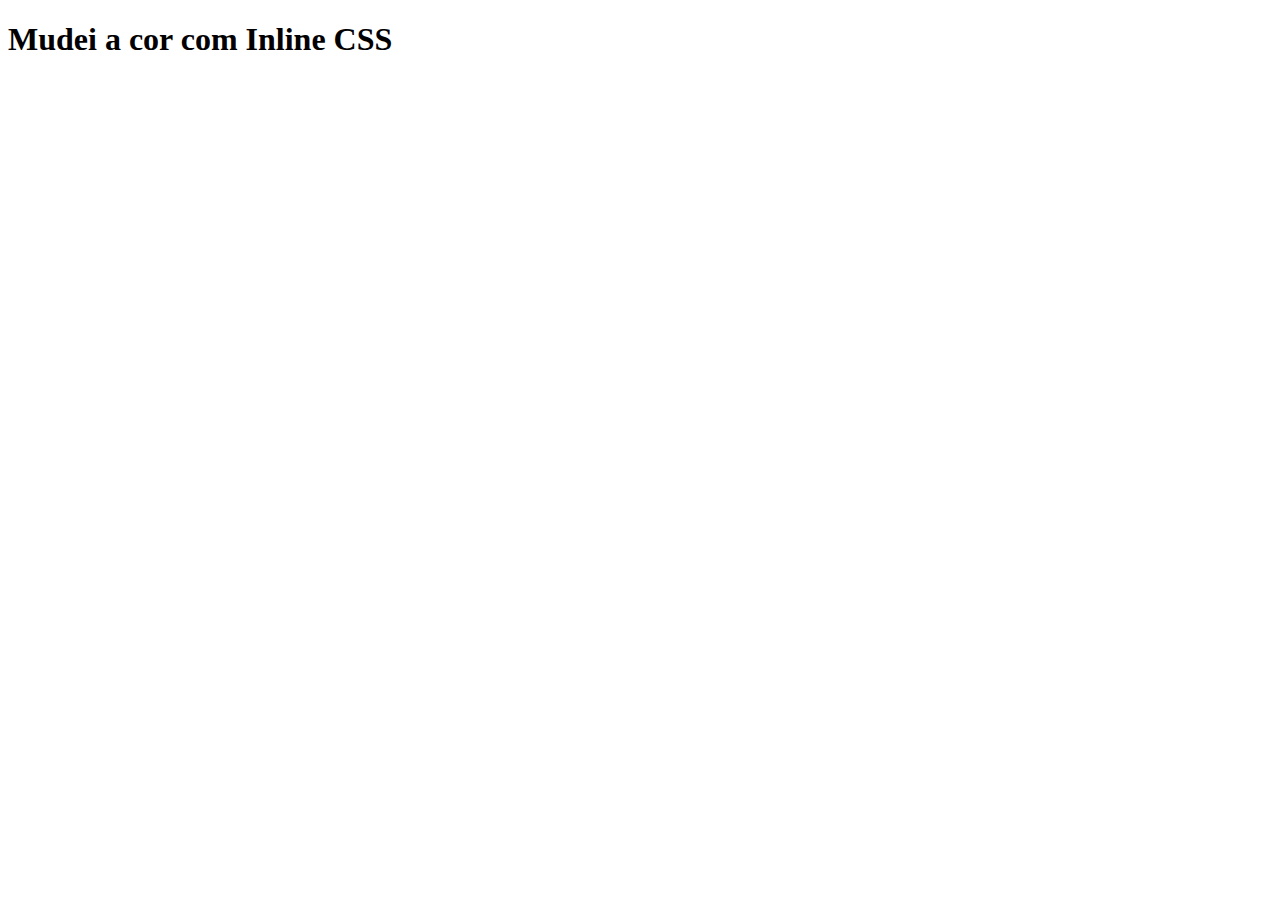
<file: 2_CSS/index.html>
<!DOCTYPE html>
<html lang="en">
<head>
    <meta charset="UTF-8">
    <meta http-equiv="X-UA-Compatible" content="IE=edge">
    <meta name="viewport" content="width=device-width, initial-scale=1.0">
    <title>CSS</title>
</head>
<body>
    <!--Este é um comentário muito bonito que não te conteúdo nenhum - atalho crtl + ; -->

    <!-- 1 - Inline CSS -->
    <h1>Mudei a cor com Inline CSS</h1>
</body>
</html>
</file>
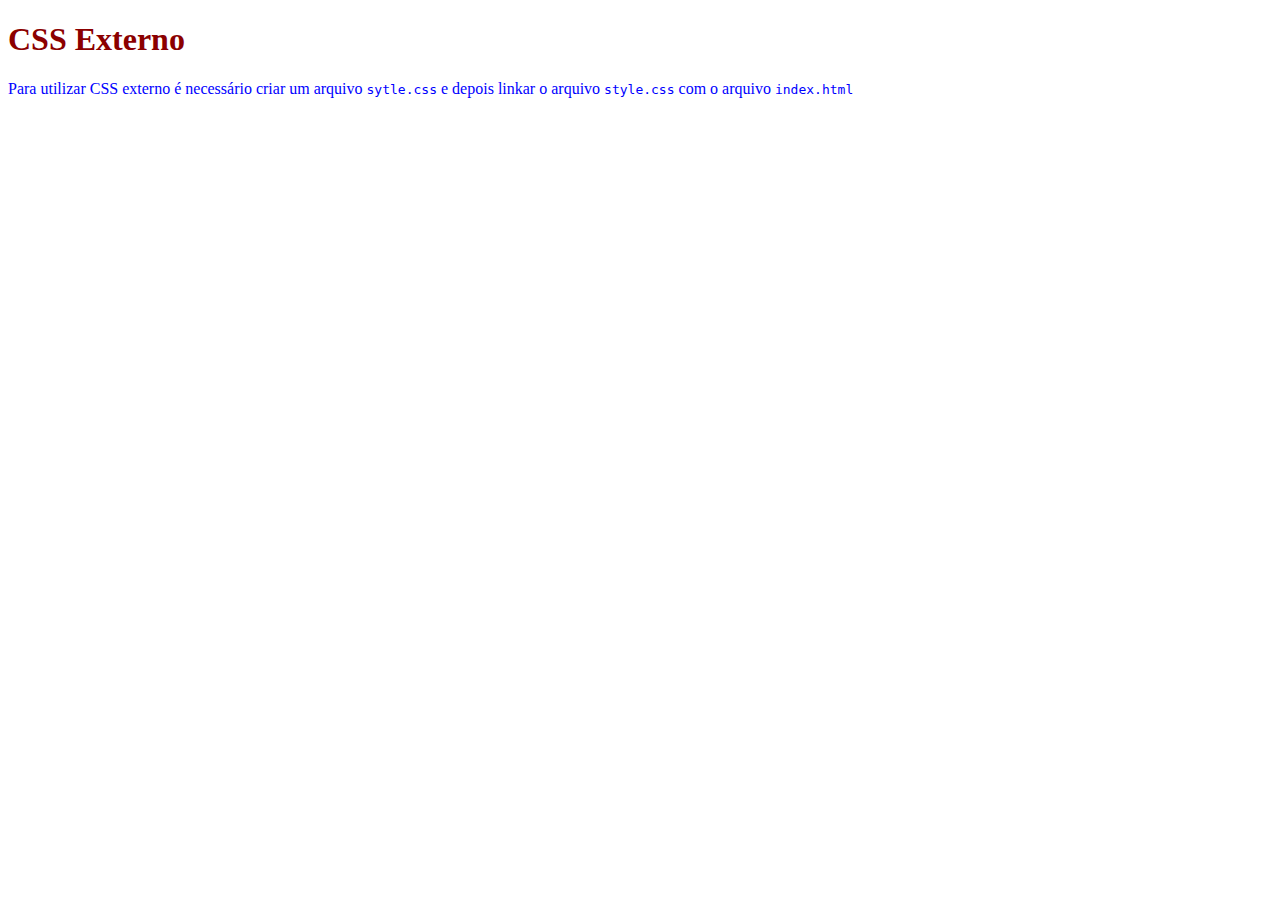
<file: 3_CSS_EXTERNO/index.html>
<!DOCTYPE html>
<html lang="en">
<head>
    <meta charset="UTF-8">
    <meta http-equiv="X-UA-Compatible" content="IE=edge">
    <meta name="viewport" content="width=device-width, initial-scale=1.0">
    <link rel="stylesheet" href="style.css">
    <title>CSS EXTERNO</title>
<body>
    <h1>CSS Externo</h1>

    <p>Para utilizar CSS externo é necessário criar um arquivo <code>sytle.css</code> 
 e depois linkar o arquivo <code>style.css</code> com o arquivo <code>index.html</code></p>
</body>
</html>
</file>
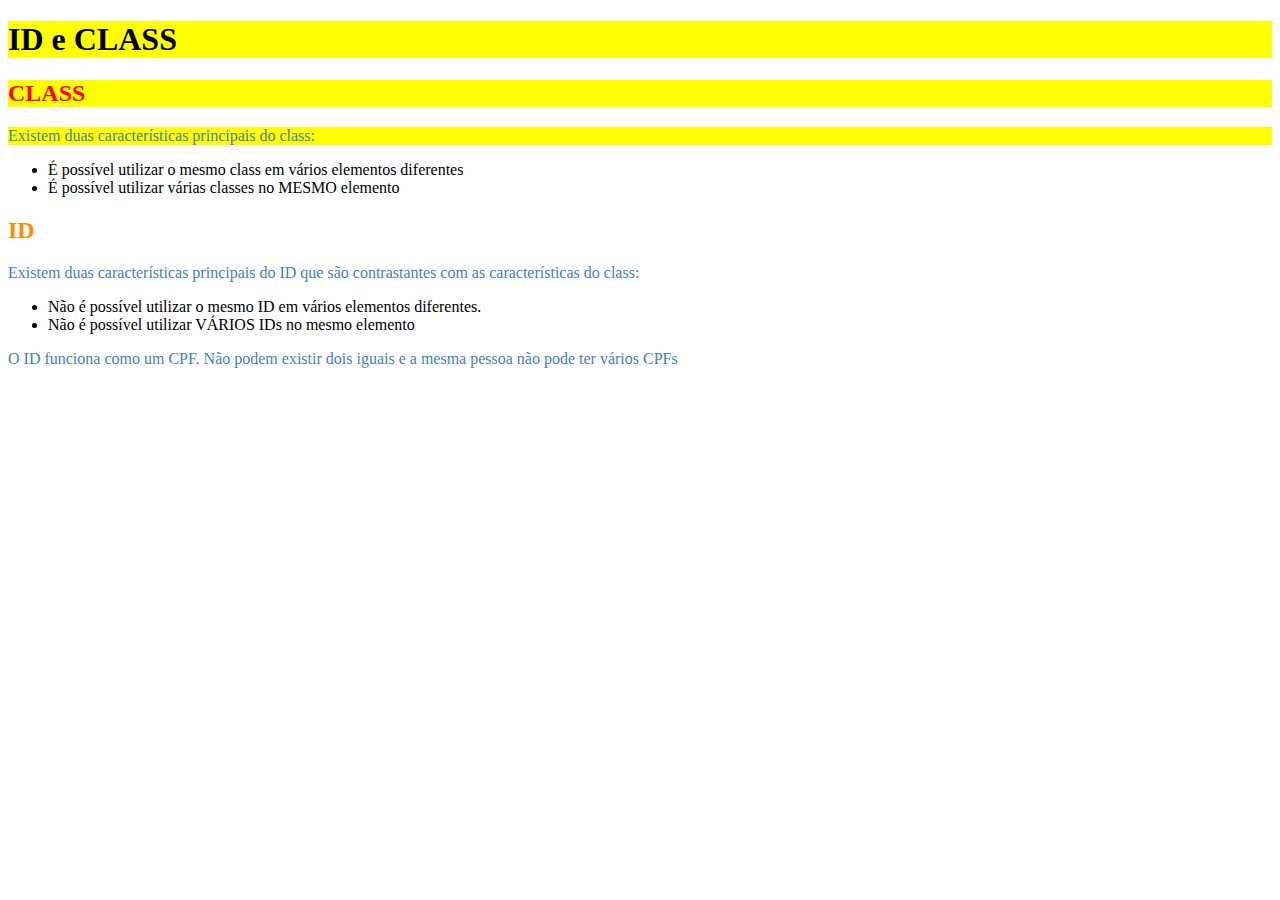
<file: 4_ID_CLASS/index.html>
<!DOCTYPE html>
<html lang="en">
<head>
    <meta charset="UTF-8">
    <meta name="viewport" content="width=device-width, initial-scale=1.0">
    <link rel="stylesheet" href="style.css">
    <title>ID e CLASS</title>
</head>
<body>
    <h1 class="fundo-amarelo">ID e CLASS</h1>

    <h2 class="fundo-amarelo texto-vermelho">CLASS</h2>
    <p class="fundo-amarelo">Existem duas características principais do class:</p>
    <ul>
        <li>É possível utilizar o mesmo class em vários elementos diferentes</li>
        <li>É possível utilizar várias classes no MESMO elemento</li>
    </ul>

    <h2 id="titulo-h2">ID</h2>
    <p>Existem duas características principais do ID que são contrastantes com as características do class:</p>
    <ul>
        <li>Não é possível utilizar o mesmo ID em vários elementos diferentes.</li>
        <li>Não é possível utilizar VÁRIOS IDs no mesmo elemento</li>
    </ul>
    <p>O ID funciona como um CPF. Não podem existir dois iguais e a mesma pessoa não pode ter vários CPFs</p>
</body>
</html>
</file>
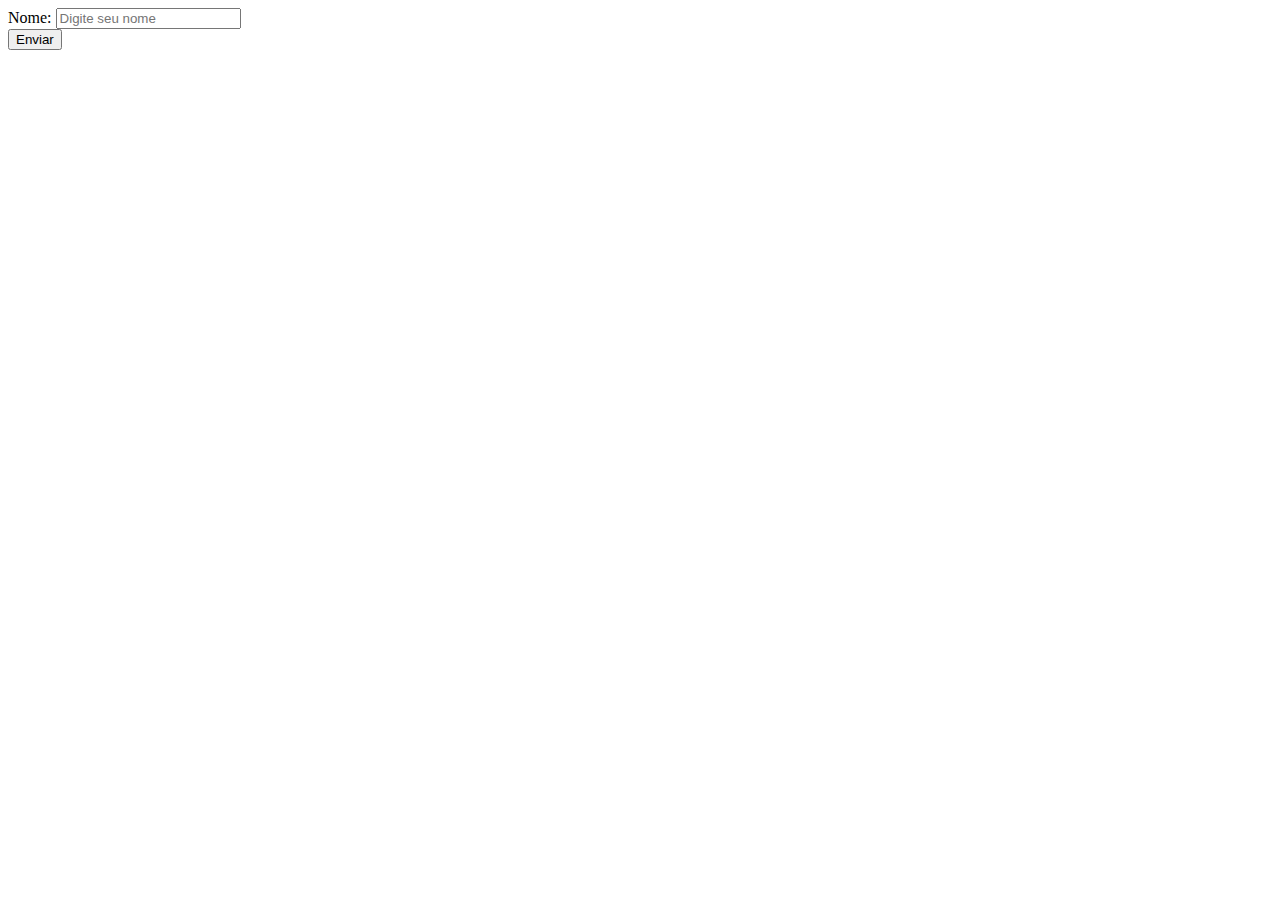
<file: 1_FORMULARIOS/1_form_basico/index.html>
<!DOCTYPE html>
<html lang="en">
<head>
    <meta charset="UTF-8">
    <meta http-equiv="X-UA-Compatible" content="IE=edge">
    <meta name="viewport" content="width=device-width, initial-scale=1.0">
    <title>Document</title>
</head>
<body>
    <form action="">
        <div>
            <label for="nome">Nome:</label>
            <input type="text" id="nome" placeholder="Digite seu nome" required> 

        </div>
        <button>Enviar</button>
    </form>
</body>
</html>
</file>
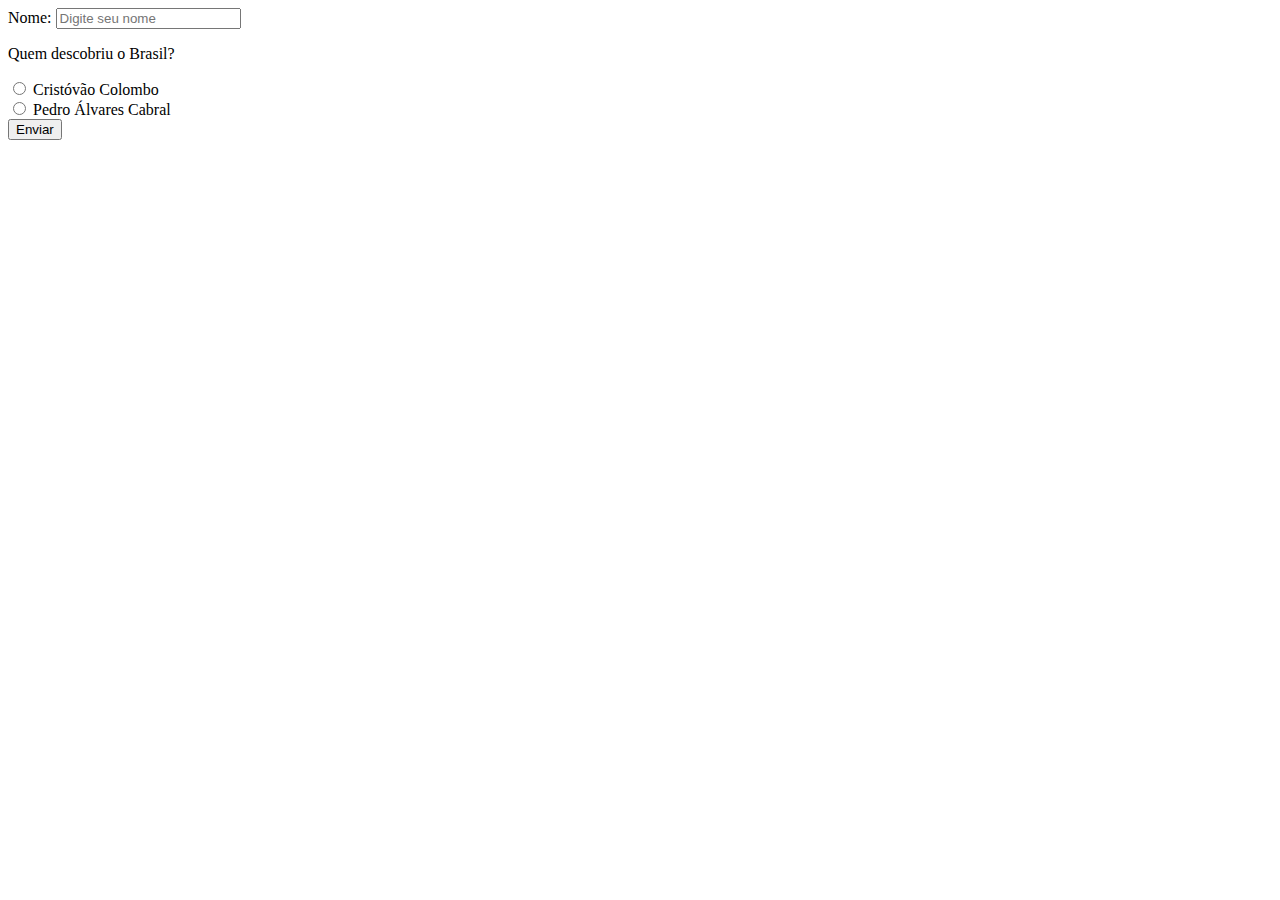
<file: 1_FORMULARIOS/2_input_radio/index.html>
<!DOCTYPE html>
<html lang="en">
<head>
    <meta charset="UTF-8">
    <meta http-equiv="X-UA-Compatible" content="IE=edge">
    <meta name="viewport" content="width=device-width, initial-scale=1.0">
    <title>Document</title>
</head>
<body>
    <form action="">
        <div>
            <label for="nome">Nome:</label>
            <input type="text" id="nome" placeholder="Digite seu nome" required> 

        </div>

        <!-- input radio -->
        <div>
            <p>Quem descobriu o Brasil?</p>

            <div>
                <input type="radio" id="colombo" name="descobriu">
                <label for="colombo">Cristóvão Colombo</label>
            </div>
            <div>
                <input type="radio" id="cabral" name="descobriu">
                <label for="cabral">Pedro Álvares Cabral</label>
            </div>
        </div>

        <button>Enviar</button>
    </form>
</body>
</html>
</file>
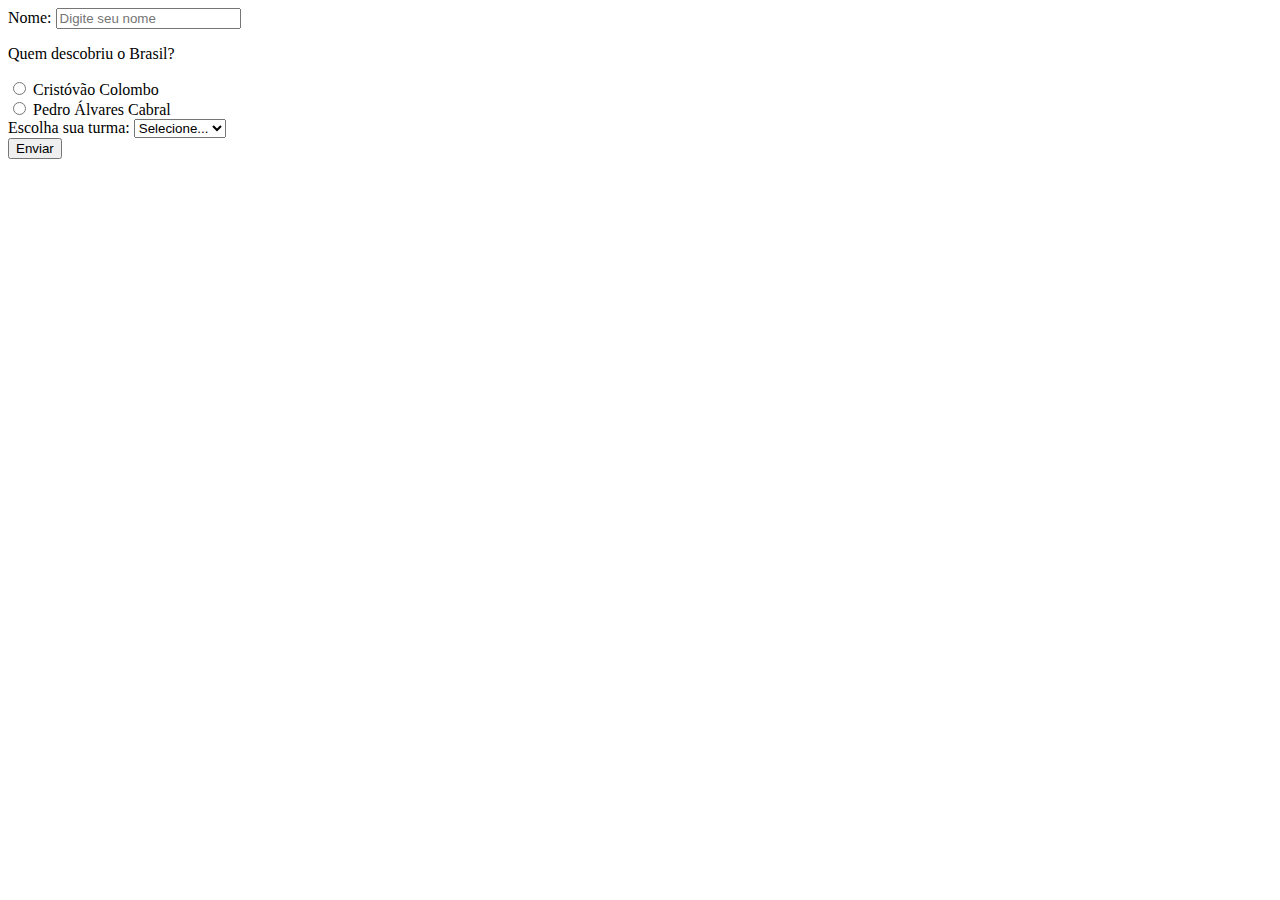
<file: 1_FORMULARIOS/3_select/index.html>
<!DOCTYPE html>
<html lang="en">
<head>
    <meta charset="UTF-8">
    <meta http-equiv="X-UA-Compatible" content="IE=edge">
    <meta name="viewport" content="width=device-width, initial-scale=1.0">
    <title>Document</title>
</head>
<body>
    <form action="">
        <div>
            <label for="nome">Nome:</label>
            <input type="text" id="nome" placeholder="Digite seu nome" required> 

        </div>

        <!-- input radio -->
        <div>
            <p>Quem descobriu o Brasil?</p>

            <div>
                <input type="radio" id="colombo" name="descobriu">
                <label for="colombo">Cristóvão Colombo</label>
            </div>
            <div>
                <input type="radio" id="cabral" name="descobriu">
                <label for="cabral">Pedro Álvares Cabral</label>
            </div>
        </div>

        <!-- select -->
        <div>
            <label for="turma">Escolha sua turma:</label>
            <select name="turma" id="turma">
                <option disabled selected> Selecione...</option>
                <option value="01TA">01TA</option>
                <option value="01TB">01TB</option>
                <option value="01TC">01TC</option>
            </select>
        </div>

        <button>Enviar</button>
    </form>
</body>
</html>
</file>
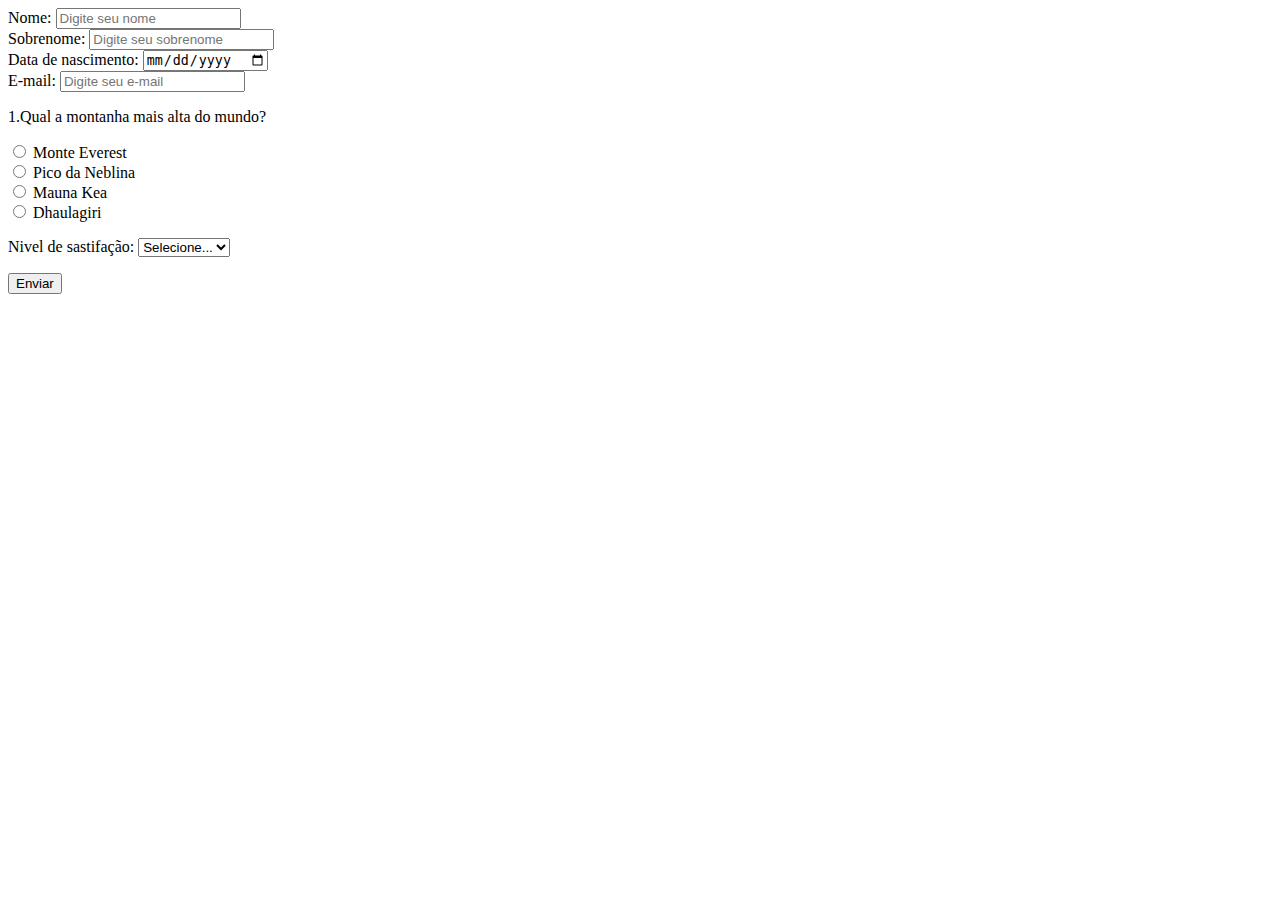
<file: 1_FORMULARIOS/4_atividade/index.html>
<!DOCTYPE html>
<html lang="en">
<head>
    <meta charset="UTF-8">
    <meta http-equiv="X-UA-Compatible" content="IE=edge">
    <meta name="viewport" content="width=device-width, initial-scale=1.0">
    <title>Document</title>
</head>
<body>
    <form action="">
        <div>
            <label for="nome">Nome:</label>
            <input type="text" id="nome" placeholder="Digite seu nome" requiered>
        </div>
        <div>
            <label for="sobrenome">Sobrenome:</label>
            <input type="text" id="sobrenome" placeholder="Digite seu sobrenome" requiered>
        </div>
        <div>
            <label for="nascimento">Data de nascimento:</label>
            <input type="date" id="nascimento" placeholder="Digite sua data de nascimento" requiered>
        </div>
        <div>
            <label for="email">E-mail:</label>
            <input type="email" id="email" placeholder="Digite seu e-mail" requiered>
        </div>
        <p></p>
        <div>
            <p>1.Qual a montanha mais alta do mundo?</p>

            <div>
                <input type="radio" id="everest" name="mais alta">
                <label for="everest">Monte Everest</label>
            </div>
            <div>
                
                <input type="radio" id="pico" name="mais alta">
                <label for="pico">Pico da Neblina</label>
            </div>
            <div>
                <input type="radio" id="kea" name="mais alta">
                <label for="kea">Mauna Kea</label>
            </div>
            <div>
                <input type="radio" id="dhaulagiri" name="mais alta">
                <label for="dhaulagiri">Dhaulagiri</label>
            </div>
            <p></p>
            <div>
                <label for="nivel">Nivel de sastifação:</label>
                <select name="nivel" id="nivel">
                    <option disabled selected> Selecione...</option>
                    <option value="pessimo">Péssimo</option>
                    <option value="ruim">Ruim</option>
                    <option value="bom">Bom</option>
                    <option value="bom">Ótimo</option>
                </select>
            </div>
            <p></p>
            <button>Enviar</button>
    </form>
</body>
</html>
</file>
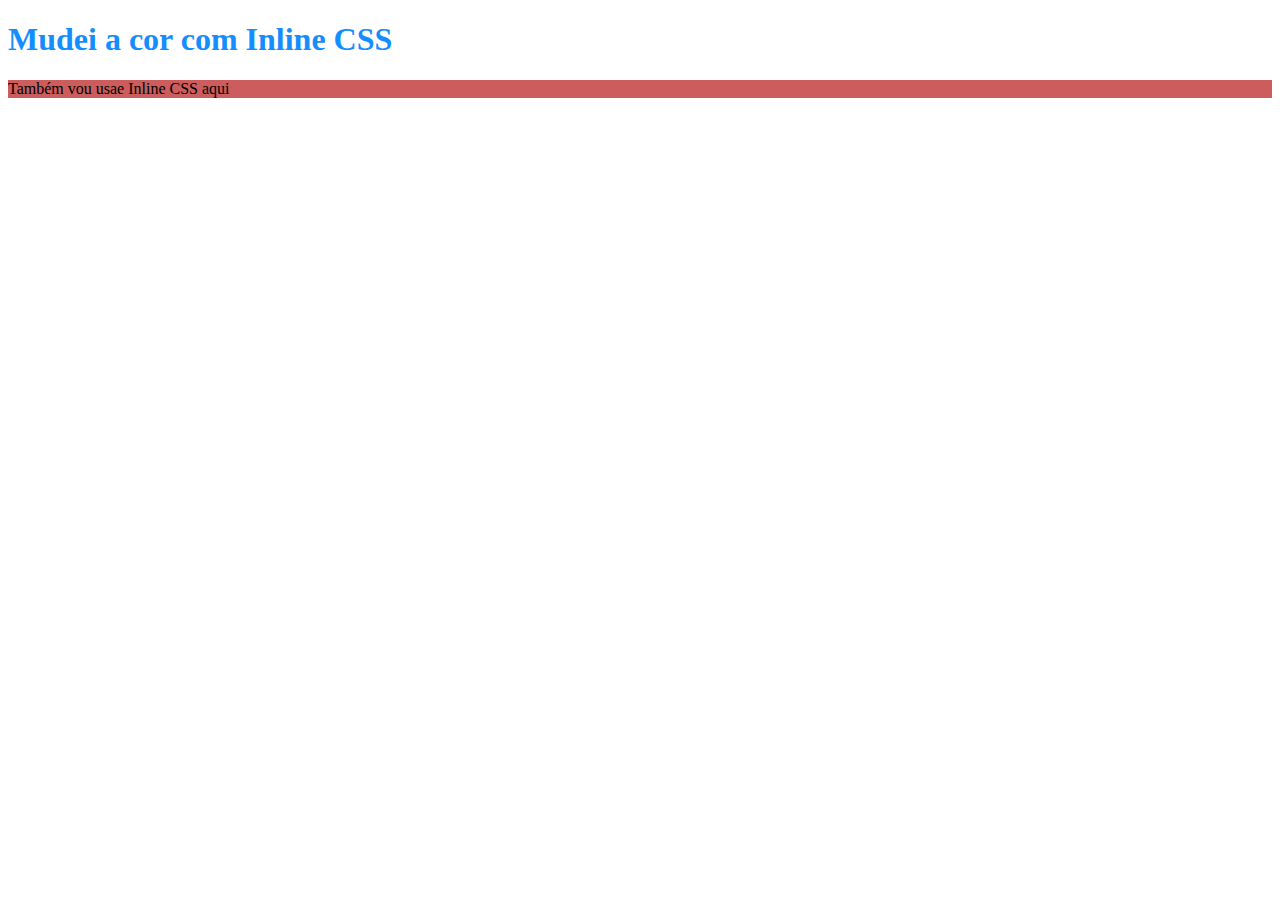
<file: 2_CSS/1_inline_css/index.html>
<!DOCTYPE html>
<html lang="en">
<head>
    <meta charset="UTF-8">
    <meta http-equiv="X-UA-Compatible" content="IE=edge">
    <meta name="viewport" content="width=device-width, initial-scale=1.0">
    <title>CSS</title>
</head>
<body>
    <!--Este é um comentário muito bonito que não te conteúdo nenhum - atalho crtl + ; -->

    <!-- 1 - Inline CSS -->
    <h1 style="color:rgb(20, 141, 255);">Mudei a cor com Inline CSS</h1> 
    <p style="background-color:indianred ;">Também vou usae Inline CSS aqui</p>
</body>
</html>
</file>
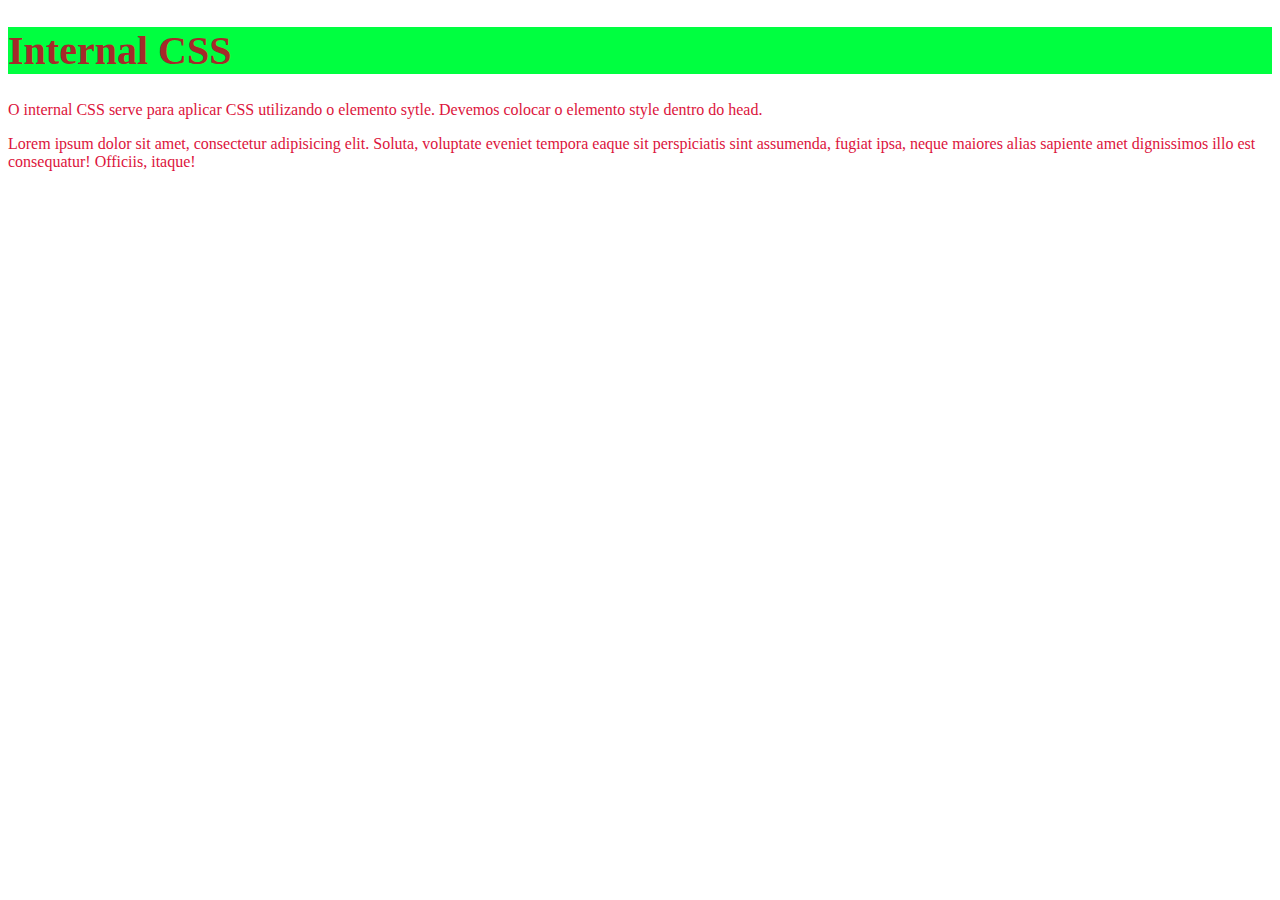
<file: 2_CSS/2_internal_css/index.html>
<!DOCTYPE html>
<html lang="en">
<head>
    <meta charset="UTF-8">
    <meta http-equiv="X-UA-Compatible" content="IE=edge">
    <meta name="viewport" content="width=device-width, initial-scale=1.0">
    <title>Internal CSS</title>

    <style>
        h1{
            font-size: 40px;
            color: brown;
            background: rgb(0, 255, 64);
        }
        p{
            color:crimson;
        }
    </style>
</head>
<body>
    <h1>Internal CSS</h1>

    <p>O internal CSS serve para aplicar CSS utilizando o elemento sytle. Devemos colocar 
    o elemento style dentro do head.</p>

    <p>Lorem ipsum dolor sit amet, consectetur adipisicing elit. Soluta, voluptate eveniet tempora eaque sit perspiciatis sint assumenda, fugiat ipsa, neque maiores alias sapiente amet dignissimos illo est consequatur! Officiis, itaque!</p>
</body>
</html>
</file>
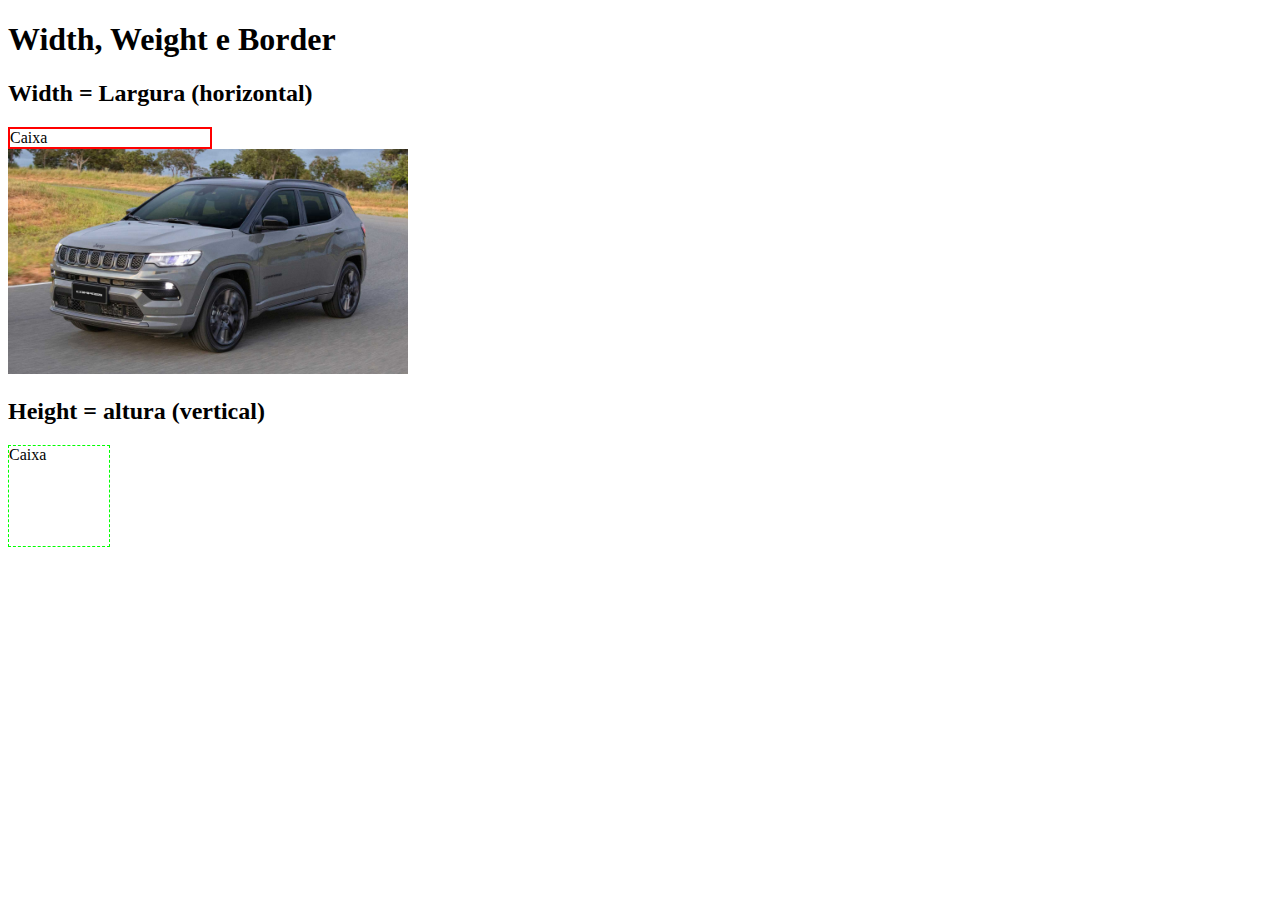
<file: 5_BOX_MADEL/1_width_height_border/index.html>
<!DOCTYPE html>
<html lang="en">
<head>
    <meta charset="UTF-8">
    <meta http-equiv="X-UA-Compatible" content="IE=edge">
    <meta name="viewport" content="width=device-width, initial-scale=1.0">
    <link rel="stylesheet" href="style.css">
    <title>Width, Weight e Border</title>
</head>
<body>
    <h1>Width, Weight e Border</h1>

    <h2>Width = Largura (horizontal)</h2>
    <div class="caixa_width">Caixa</div>
    <img class="imagem_width" src="./jeep-compass-s.jpg" alt="">

    <h2> Height = altura (vertical)</h2>
    <div class="caixa_height">Caixa</div>
</body>
</html>
</file>
<file: 3_CSS_EXTERNO/style.css>
h1 {
    color: darkred;
}

p{
    color: blue;
}
</file>
<file: 4_ID_CLASS/style.css>
#titulo-h2{
    color: darkorange;
}

.fundo-amarelo{
    background: yellow;
}

.texto-vermelho{
    color: red;
}

h2 {
    color: darkviolet;
}

p{
    color:steelblue;
}

h2{
    color:brown;
}
</file>
<file: 5_BOX_MADEL/1_width_height_border/style.css>
.caixa_width{
    /* espessura, tipo e a cor => width, style, color */
    /* border-width: 2px;
    border-style: solid;
    border-color:red; */
    
    /* shortand => vários valores na mesma propriedade */
    border: 2px solid red;

    width: 200px;
}

.imagem_width{
    width: 400px;
}

.caixa_height{
    border: 1px dashed #0f0;

    height: 100px;
    width: 100px;
}
</file>
